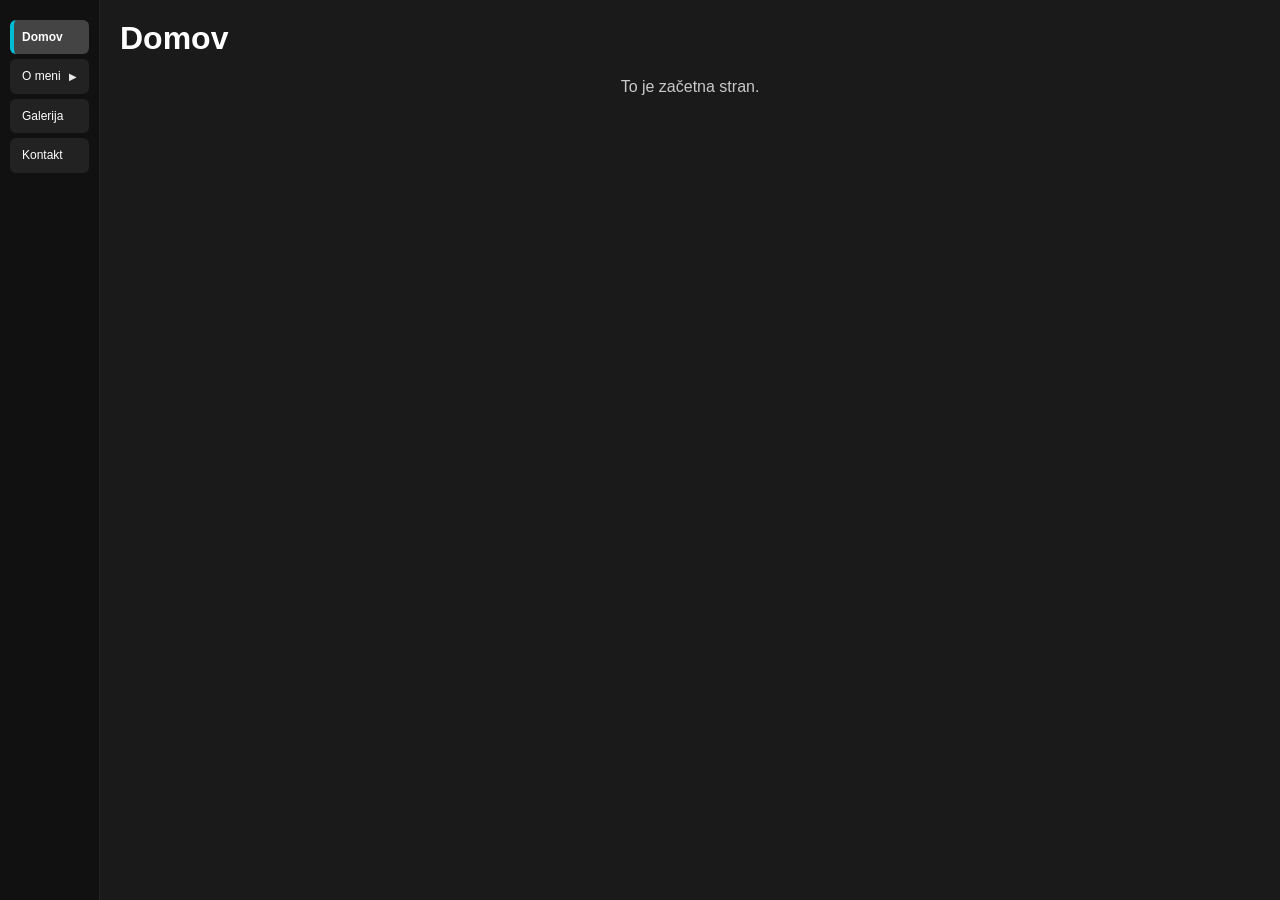
<file: index.html>
<!DOCTYPE html>
<html lang="sl">
<head>
    <meta charset="UTF-8">
    <meta name="viewport" content="width=device-width, initial-scale=1.0">
    
    <!-- OSNOVNI SEO -->
    <title>DeVu – Portfolio & Projekti</title>
    <meta name="description" content="DeVu osebna stran - projekti, galerija in kontakt.">
    <meta name="keywords" content="DeVu, portfolio, projekti, galerija">
    <meta name="author" content="Tadej Devu">
    <meta name="theme-color" content="#111">
    
    <!-- OPEN GRAPH testiranje-->
    <meta property="og:title" content="DeVu – Portfolio & Projekti">
    <meta property="og:description" content="Osebna stran in moji projekti">
    <meta property="og:type" content="website">
    <meta property="og:url" content="https://tadejdevu.github.io/devu3.site/">
    <meta property="og:image" content="https://tadejdevu.github.io/devu3.site/img/preview.jpg">
    
    <!-- TWITTER CARD -->
    <meta name="twitter:card" content="summary_large_image">
    <meta name="twitter:title" content="DeVu – Portfolio & Projekti">
    <meta name="twitter:image" content="https://tadejdevu.github.io/devu3.site/img/preview.jpg">
    
    <link rel="stylesheet" href="css/style.css">
    <link rel="stylesheet" href="css/menu.css">
    <link rel="icon" href="favicon.ico" type="image/x-icon">
</head>
<body role="application">
    
    <button 
        class="burger-toggle" 
        id="hamburger" 
        aria-label="Odpri/zapri meni" 
        aria-controls="menu" 
        aria-expanded="false"
    >☰</button>
    
    <div class="burger-toggle" id="BurgerTxt">DeVu meni</div>
    <nav id="menu" role="navigation" aria-label="Glavna navigacija"></nav>
    <main id="content" role="main"></main>

    <script src="js/app.js" defer></script>
    <script src="js/menu.js" defer></script>
    <!-- Cloudflare Web Analytics -->
    <script defer src='https://static.cloudflareinsights.com/beacon.min.js' data-cf-beacon='{"token": "ac1e36efd2774da8a6ad1c025df29ccc"}'>
    </script>
    <!-- End Cloudflare Web Analytics -->
</body>
</html>
</file>
<file: css/style.css>
:root {
  --color-dark-2: #1a1a1a;
  --color-text: #fff;
  --color-muted: #c9c9c9;

  --header-height: 60px;
  --t-fast: 0.2s;
}

* { box-sizing: border-box; }
html, body { height: 100%; }

body {
  margin: 0;
  font-family: Arial, sans-serif;
  background: var(--color-dark-2);
  color: var(--color-text);
}

#content {
  min-height: 100vh;
  padding: calc(var(--header-height) + 20px) 20px 20px 20px;
  transition: opacity var(--t-fast) ease;
}

#content h1, #content h2, #content h3 { margin-top: 0; }
#content p { color: var(--color-muted); }

@media (min-width: 769px) {
  body {
    display: flex;
    flex-direction: row;
  }

  #content {
    flex: 1;
    padding: 20px;
  }
}

@media (max-width: 480px) {
  #content {
    padding: 72px 14px 14px;
    font-size: 14px;
  }
}

@media print {
  #content { padding: 20px !important; color: #000; background: #fff; }
}
</file>
<file: css/menu.css>
:root {
  --color-dark: #111;
  --color-panel: #222;
  --color-panel-hover: #333;
  --color-panel-active: #444;

  --color-text: #fff;
  --color-muted: #c9c9c9;
  --color-accent: #00bcd4;

  /*velikost knofa c meniju*/
  --menu-width: 100px;
  --header-height: 20px;

  --radius: 6px;
  --shadow: 2px 0 10px rgba(0, 0, 0, 0.5);

  --t-fast: 0.2s;
  --t-med: 0.3s;

  --touch-min: 20px;

  /* ključ za enake razmake */
  --menu-gap: 5px;
}

/* ---------- Burger (mobile) ---------- */
#hamburger {
  display: block;
  position: fixed;
  top: 10px;
  left: 10px;
  z-index: 1000;

  width: 44px;
  height: 44px;

  border: 0;
  border-radius: 4px;

  background: var(--color-dark);
  color: var(--color-text);

  font-size: 22px;
  line-height: 1;

  cursor: pointer;
  transition: background var(--t-fast) ease;
}
#hamburger:hover { background: var(--color-panel-hover); }

#BurgerTxt {
  position: fixed;
  top: 14px;
  left: 58px;
  z-index: 1000;

  padding: 12px 10px;
  font-size: 14px;
  color: var(--color-muted);

  cursor: pointer;
  user-select: none;
}

/* ---------- Menu container ---------- */
#menu {
  position: fixed;
  top: var(--header-height);
  left: 0;
  z-index: 999;

  width: var(--menu-width);
  min-height: calc(100vh - var(--header-height));

  padding: 10px;

  background: var(--color-dark);
  box-shadow: var(--shadow);

  transform: translateX(-110%);
  transition: transform var(--t-med) ease;

  overflow-y: auto;
}
#menu.open { transform: translateX(0); }

/* ---------- Menu layout (gap fixes spacing) ---------- */
.menu {
  display: flex;
  flex-direction: column;
  gap: var(--menu-gap);
}

.menu-item { margin: 0; padding: 0; }

/* ---------- Menu buttons ---------- */
.menu-link {
  appearance: none;
  -webkit-appearance: none;
  width: 100%;
  text-align: left;

  min-height: var(--touch-min);
  padding: 10px 12px;
  margin: 0; /* spacing comes from gap */

  border: 0;
  border-radius: var(--radius);
  background: var(--color-panel);
  color: var(--color-text);
  font: inherit;
  font-size: 12px;
  line-height: 1.2;

  display: flex;
  align-items: center;
  justify-content: space-between;

  cursor: pointer;
  user-select: none;

  transition: background var(--t-fast) ease, transform var(--t-fast) ease;
}

.menu-link:hover {
  background: var(--color-panel-hover);
  transform: translateX(4px);
}

/* ACTIVE (brez animacije tukaj; animacijo dodamo spodaj) */
.menu-link.active {
  background: var(--color-panel-active);
  font-weight: 700;

  border-left: 4px solid var(--color-accent); /* fallback, prepiše animacija */
  padding-left: 8px; /* kompenzira border-left */
}

.menu-link.active:hover { transform: none; }

.menu-link:focus-visible {
  outline: 2px solid var(--color-accent);
  outline-offset: 2px;
}

/* Arrow for submenu button */
.menu-link.has-sub::after {
  content: "▶";
  font-size: 10px;
  opacity: 0.9;
  transition: transform var(--t-med) ease;
}
.menu-item.open > .menu-link.has-sub::after { transform: rotate(90deg); }

/* ---------- Submenu (gap as well) ---------- */
.submenu {
  display: flex;
  flex-direction: column;
  gap: var(--menu-gap);

  padding-left: 10px;

  /* brez dodatnega razmaka, ko je zaprto */
  margin-top: 0;

  max-height: 0;
  overflow: hidden;
  transition: max-height var(--t-med) ease, margin-top var(--t-med) ease;
}

.menu-item.open .submenu {
  margin-top: var(--menu-gap);
  max-height: 500px;
}

/*###################################### */
/*############ Neon text ############### */

/* privzeto: bel tekst, brez shadow */
.neon-text {
  color: #ffffff;
  text-shadow: none;
}

/* HOVER: samo glow, brez animacije */
.menu-link:hover .neon-text {
  text-shadow:
    0 0 4px  rgba(0, 200, 255, 0.75),
    0 0 10px rgba(0, 200, 255, 0.55),
    0 0 18px rgba(0, 200, 255, 0.35);
}

/* ACTIVE: tekst ostane bel, animira se samo glow */
.menu-link.active .neon-text {
  animation: activeGlowRainbow 2.6s linear infinite;
}

/* ACTIVE: animiran border-left (barva) */
.menu-link.active {
  animation: activeBorderRainbow 2.6s linear infinite;
}

/* --- Glow animacija: samo text-shadow (ne barva teksta!) --- */
@keyframes activeGlowRainbow {
  0%, 100% {
    text-shadow:
      0 0 4px  rgba(255, 0, 0, 0.85),
      0 0 10px rgba(255, 0, 0, 0.60),
      0 0 18px rgba(255, 0, 0, 0.40);
  }
  16% {
    text-shadow:
      0 0 4px  rgba(255, 140, 0, 0.85),
      0 0 10px rgba(255, 140, 0, 0.60),
      0 0 18px rgba(255, 140, 0, 0.40);
  }
  33% {
    text-shadow:
      0 0 4px  rgba(255, 230, 0, 0.85),
      0 0 10px rgba(255, 230, 0, 0.60),
      0 0 18px rgba(255, 230, 0, 0.40);
  }
  50% {
    text-shadow:
      0 0 4px  rgba(0, 255, 0, 0.85),
      0 0 10px rgba(0, 255, 0, 0.60),
      0 0 18px rgba(0, 255, 0, 0.40);
  }
  66% {
    text-shadow:
      0 0 4px  rgba(0, 200, 255, 0.85),
      0 0 10px rgba(0, 200, 255, 0.60),
      0 0 18px rgba(0, 200, 255, 0.40);
  }
  83% {
    text-shadow:
      0 0 4px  rgba(120, 0, 255, 0.85),
      0 0 10px rgba(120, 0, 255, 0.60),
      0 0 18px rgba(120, 0, 255, 0.40);
  }
}

/* --- Border animacija: samo border-left-color --- */
@keyframes activeBorderRainbow {
  0%, 100% { border-left-color: rgb(255, 0, 0); }
  16%      { border-left-color: rgb(255, 140, 0); }
  33%      { border-left-color: rgb(255, 230, 0); }
  50%      { border-left-color: rgb(0, 255, 0); }
  66%      { border-left-color: rgb(0, 200, 255); }
  83%      { border-left-color: rgb(120, 0, 255); }
}

/* ---------- Desktop layout: menu always visible ---------- */
@media (min-width: 769px) {
  #hamburger,
  #BurgerTxt { display: none; }

  #menu {
    position: sticky;
    top: 0;

    transform: none;
    box-shadow: none;

    height: 100vh;
    min-height: 100vh;

    width: var(--menu-width);
    border-right: 1px solid var(--color-panel);

    padding-top: 20px;
  }
}

/* ---------- Mobile tweaks ---------- */
@media (max-width: 480px) {
  :root { --menu-width: 200px; }

  #hamburger {
    top: 8px;
    left: 8px;
    width: 40px;
    height: 40px;
    font-size: 20px;
  }

  #BurgerTxt {
    top: 11px;
    left: 50px;
    padding: 10px 8px;
    font-size: 12px;
  }

  #menu {
    top: 52px;
    min-height: calc(100vh - 52px);
  }
}

@media print {
  #menu, #hamburger, #BurgerTxt { display: none !important; }
}
</file>
